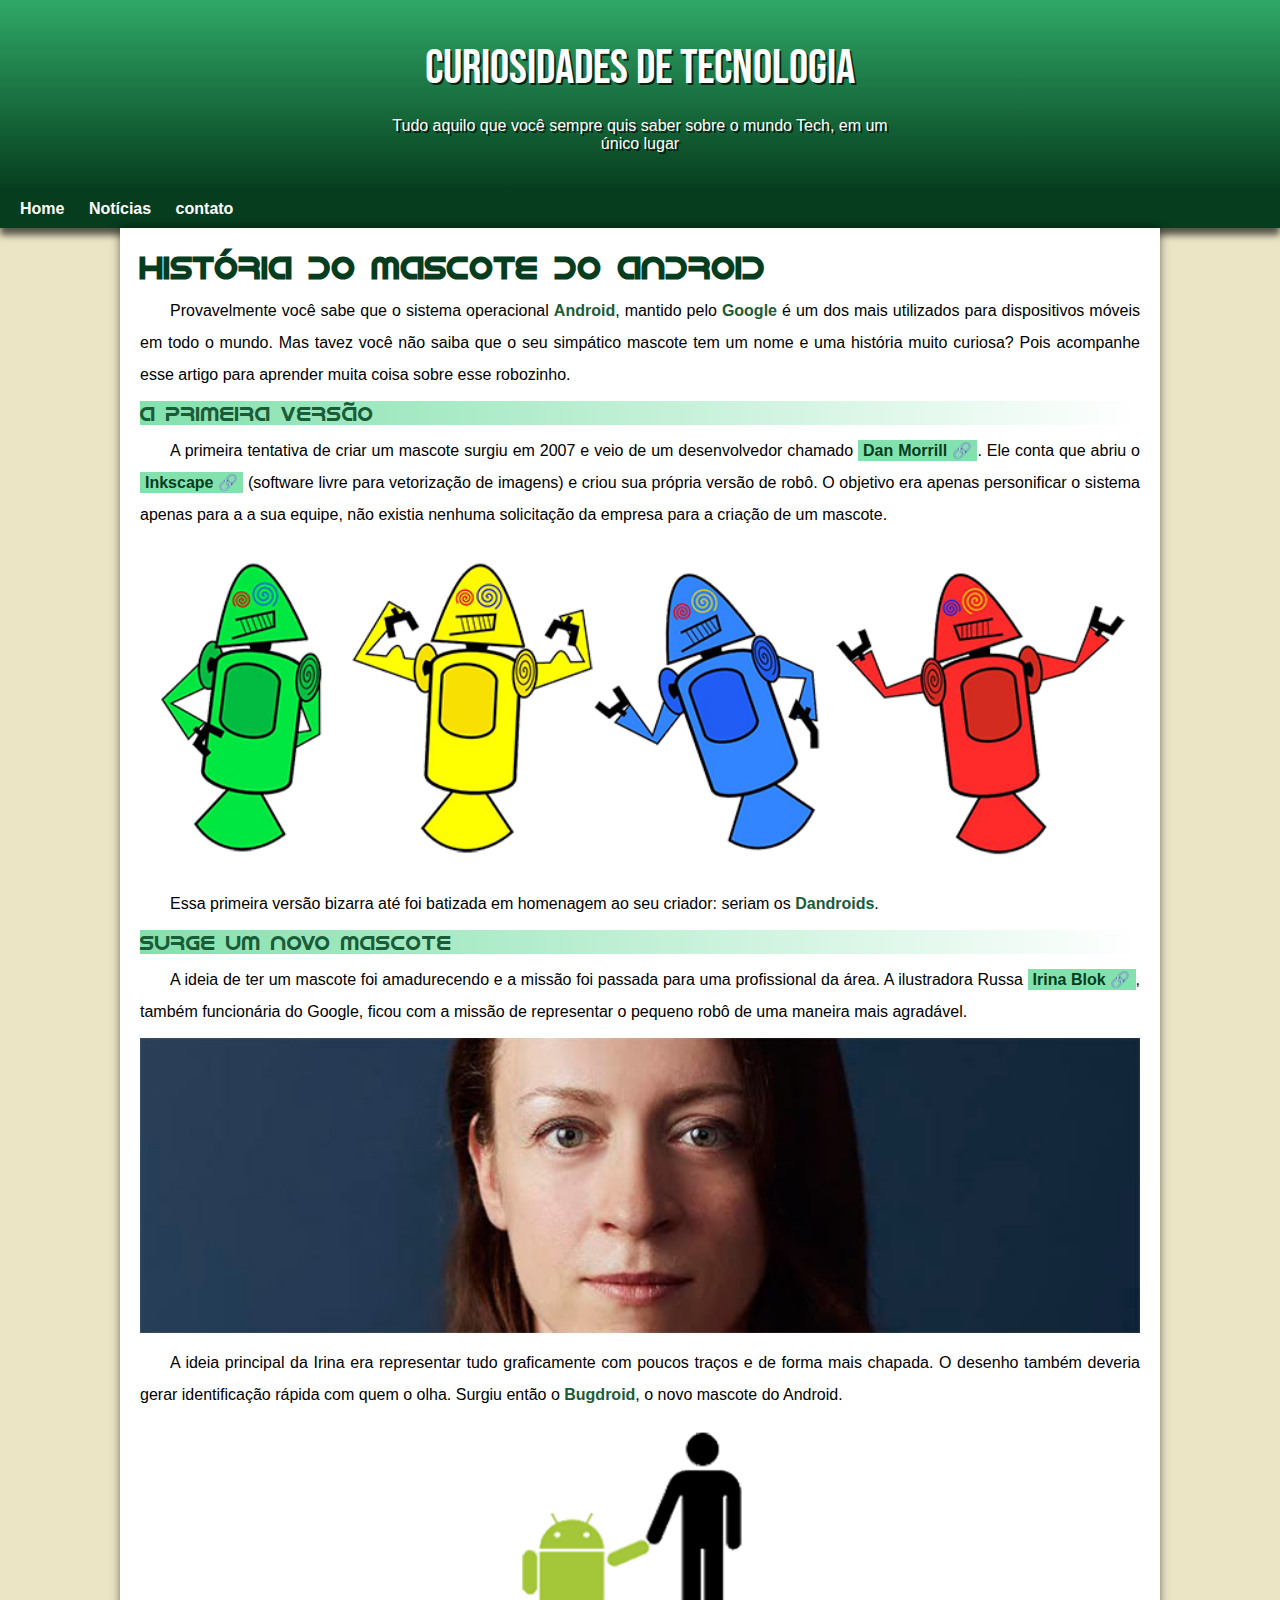
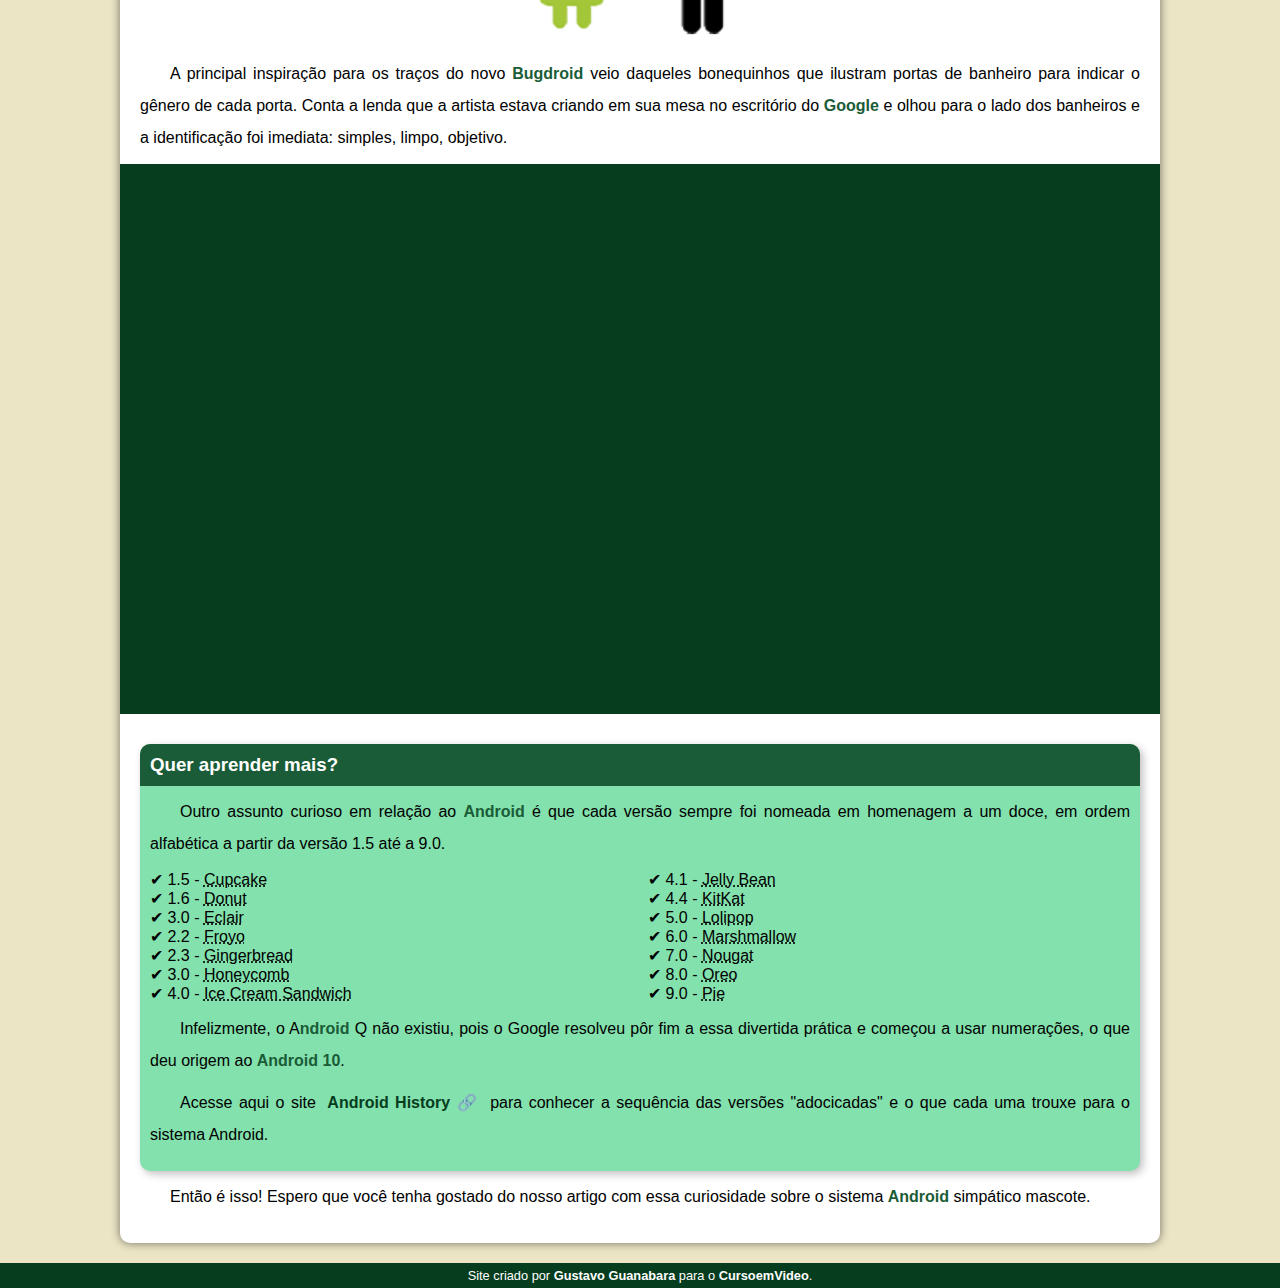
<file: index.html>
<!DOCTYPE html>
<html lang="pt-br">
<head>
    <meta charset="UTF-8">
    <meta http-equiv="X-UA-Compatible" content="IE=edge">
    <meta name="viewport" content="width=device-width, initial-scale=1.0">
    <title>Como surgio o macote Android</title>
    <link rel="shortcut icon" href="imagens/favicon.ico" type="image/x-icon">
    <link rel="stylesheet" href="estilos/style.css">
</head>
<body>
    <header>
        <h1>Curiosidades de Tecnologia</h1>
        <p>Tudo aquilo que você sempre quis saber sobre o mundo Tech, em um único lugar</p>
    </header>
    <nav>
        <a href="#">Home</a>
        <a href="#">Notícias</a>
        <a href="#">contato</a>
    </nav>
    <main>
        <article>
            <h1>História do Mascote do Android</h1>

            <p>Provavelmente você sabe que o sistema operacional <strong>Android</strong>, mantido pelo <strong>Google</strong> é um dos mais utilizados para dispositivos móveis em todo o mundo. Mas tavez você não saiba que o seu simpático mascote tem um nome e uma história muito curiosa? Pois acompanhe esse artigo para aprender muita coisa sobre esse robozinho.</p>
            
            <h2>A primeira versão</h2>
            
            <p>A primeira tentativa de criar um mascote surgiu em 2007 e veio de um desenvolvedor chamado <a href="https://androidcommunity.com/dan-morrill-shows-us-the-android-mascot-that-almost-was-20130103/" target="_blank" class="externo">Dan Morrill</a>. Ele conta que abriu o <a href="https://inkscape.org/pt-br/" target="_blank" class="externo">Inkscape</a> (software livre para vetorização de imagens) e criou sua própria versão de robô. O objetivo era apenas personificar o sistema apenas para a a sua equipe, não existia nenhuma solicitação da empresa para a criação de um mascote.</p>
            
            <picture>
                <source media="(max-width: 600px)" srcset="imagens/dan-droids-pq.png">
                <img src="imagens/dan-droids.png" alt="primeiro mascote do Android">
            </picture>
            
            <p>Essa primeira versão bizarra até foi batizada em homenagem ao seu criador: seriam os <strong>Dandroids</strong>.</p>
            
            <h2>Surge um novo mascote</h2>
            
            <p>A ideia de ter um mascote foi amadurecendo e a missão foi passada para uma profissional da área. A ilustradora Russa <a href="https://www.irinablok.com/android" target="_blank" class="externo">Irina Blok</a>, também funcionária do Google, ficou com a missão de representar o pequeno robô de uma maneira mais agradável.</p>
            
           <picture>
            
            <source media="(min-width: 600px)" srcset="imagens/irina-blok.jpg">
            <img src="imagens/irina-blok-pq.jpg" alt="Irina Blok,  criadora do Bugdroid">
            
        </picture>
            
            <p>A ideia principal da Irina era representar tudo graficamente com poucos traços e de forma mais chapada. O desenho também deveria gerar identificação rápida com quem o olha. Surgiu então o <strong>Bugdroid</strong>, o novo mascote do Android.</p>
            
           <img src="imagens/bugdroid.png" alt="inpiração para a criação" class="pequena">
            
            <p>A principal inspiração para os traços do novo <strong>Bugdroid</strong> veio daqueles bonequinhos que ilustram portas de banheiro para indicar o gênero de cada porta. Conta a lenda que a artista estava criando em sua mesa no escritório do <strong>Google</strong> e olhou para o lado dos banheiros e a identificação foi imediata: simples, limpo, objetivo.</p>
            
            <div class="video"><iframe width="560" height="315" src="https://www.youtube.com/embed/l2UDgpLz20M" title="YouTube video player" frameborder="0" allow="accelerometer; autoplay; clipboard-write; encrypted-media; gyroscope; picture-in-picture" allowfullscreen></iframe></div>
             
            <aside> <!--conteudo extra-->
                <h3>Quer aprender mais?</h3>
                
                <p>Outro assunto curioso em relação ao <strong>Android</strong> é que cada versão sempre foi nomeada em homenagem a um doce, em ordem alfabética a partir da versão 1.5 até a 9.0.</p>
              <ul>
                  
                    <li>1.5 - <abbr title="bolo de pote">Cupcake</abbr></li>
                    <li>1.6 - <abbr title="rosquinha">Donut</abbr></li>
                    <li>3.0 - <abbr title="bomba">Eclair</abbr></li>
                    <li>2.2 - <abbr title="iorgute congelado">Froyo</abbr></li>
                    <li>2.3 - <abbr title="biscoito de gengibre">Gingerbread</abbr></li>
                    <li>3.0 - <abbr title="favo de mel">Honeycomb</abbr></li>
                    <li>4.0 - <abbr title="sanduiche de sorvete">Ice Cream Sandwich</abbr></li>
                    <li>4.1 - <abbr title="jujuba">Jelly Bean</abbr></li>
                    <li>4.4 - <abbr title="KitKat">KitKat</abbr></li>
                    <li>5.0 - <abbr title="pirulito">Lolipop</abbr></li>
                    <li>6.0 - <abbr title="Marshmallo">Marshmallow</abbr></li>
                    <li>7.0 - <abbr title="torroe">Nougat</abbr></li>
                    <li>8.0 - <abbr title="biscoito Oreo">Oreo</abbr></li>
                    <li>9.0 - <abbr title="torta">Pie</abbr></li>
              </ul>
                <p>Infelizmente, o A<strong>ndroid</strong> Q não existiu, pois o Google resolveu pôr fim a essa divertida prática e começou a usar numerações, o que deu origem ao <strong>Android 10</strong>.</p>
                
                <p>Acesse aqui o site <a href="https://www.android.com/intl/pt-BR_br/" target="_blank" class="externo">Android History</a> para conhecer a sequência das versões "adocicadas" e o que cada uma trouxe para o sistema Android.</p>
            </aside>
            
            <p>Então é isso! Espero que você tenha gostado do nosso artigo com essa curiosidade sobre o sistema <strong>Android</strong> simpático mascote.</p>
 

        </article>


    </main>
    <footer>

        <p> 
            Site criado por <a href="https://gustavoguanabara.github.io/" target="_blank">Gustavo Guanabara</a> para o <a href="https://www.youtube.com/@CursoemVideo" target="_blank">CursoemVideo</a>.
        </p>
    </footer>
</body>
</html>
</file>
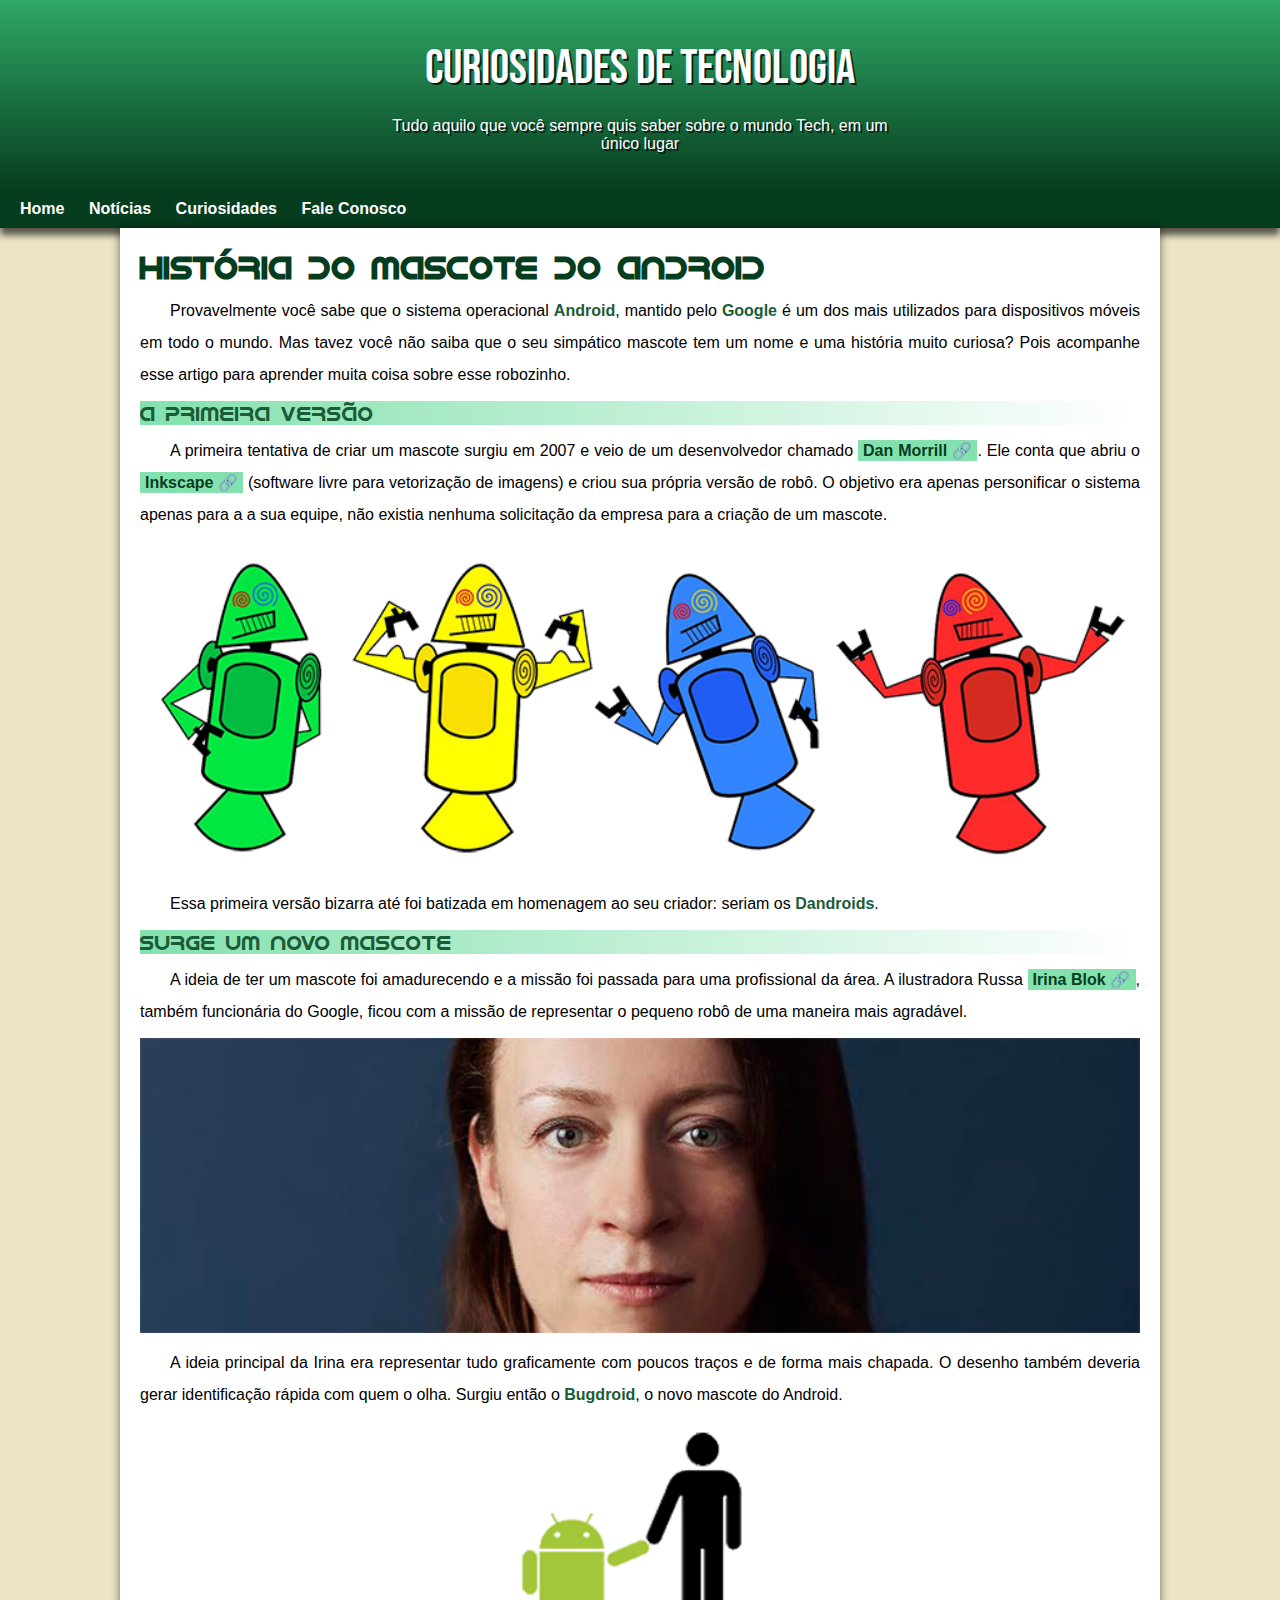
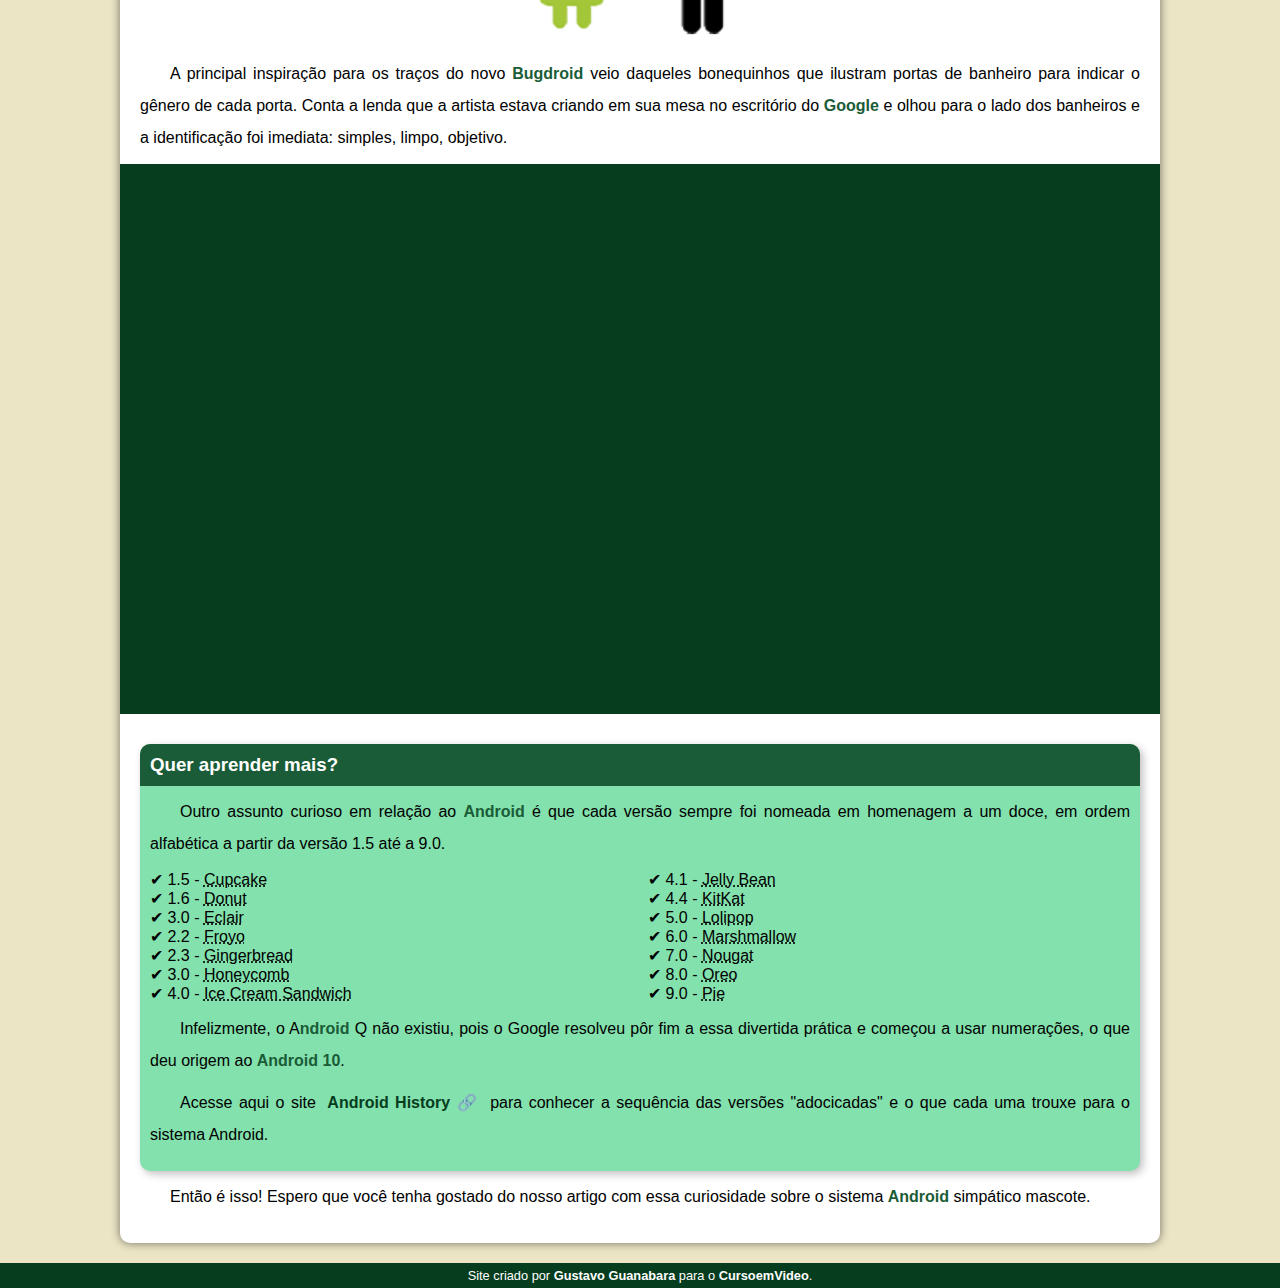
<file: android.html>
<!DOCTYPE html>
<html lang="pt-br">
<head>
    <meta charset="UTF-8">
    <meta http-equiv="X-UA-Compatible" content="IE=edge">
    <meta name="viewport" content="width=device-width, initial-scale=1.0">
    <title>Como surgio o macote Android</title>
    <link rel="shortcut icon" href="imagens/favicon.ico" type="image/x-icon">
    <link rel="stylesheet" href="estilos/style.css">
</head>
<body>
    <header>
        <h1>Curiosidades de Tecnologia</h1>
        <p>Tudo aquilo que você sempre quis saber sobre o mundo Tech, em um único lugar</p>
    </header>
    <nav>
        <a href="#">Home</a>
        <a href="#">Notícias</a>
        <a href="#">Curiosidades</a>
        <a href="#">Fale Conosco</a>
    </nav>
    <main>
        <article>
            <h1>História do Mascote do Android</h1>

            <p>Provavelmente você sabe que o sistema operacional <strong>Android</strong>, mantido pelo <strong>Google</strong> é um dos mais utilizados para dispositivos móveis em todo o mundo. Mas tavez você não saiba que o seu simpático mascote tem um nome e uma história muito curiosa? Pois acompanhe esse artigo para aprender muita coisa sobre esse robozinho.</p>
            
            <h2>A primeira versão</h2>
            
            <p>A primeira tentativa de criar um mascote surgiu em 2007 e veio de um desenvolvedor chamado <a href="https://androidcommunity.com/dan-morrill-shows-us-the-android-mascot-that-almost-was-20130103/" target="_blank" class="externo">Dan Morrill</a>. Ele conta que abriu o <a href="https://inkscape.org/pt-br/" target="_blank" class="externo">Inkscape</a> (software livre para vetorização de imagens) e criou sua própria versão de robô. O objetivo era apenas personificar o sistema apenas para a a sua equipe, não existia nenhuma solicitação da empresa para a criação de um mascote.</p>
            
            <picture>
                <source media="(max-width: 600px)" srcset="imagens/dan-droids-pq.png">
                <img src="imagens/dan-droids.png" alt="primeiro mascote do Android">
            </picture>
            
            <p>Essa primeira versão bizarra até foi batizada em homenagem ao seu criador: seriam os <strong>Dandroids</strong>.</p>
            
            <h2>Surge um novo mascote</h2>
            
            <p>A ideia de ter um mascote foi amadurecendo e a missão foi passada para uma profissional da área. A ilustradora Russa <a href="https://www.irinablok.com/android" target="_blank" class="externo">Irina Blok</a>, também funcionária do Google, ficou com a missão de representar o pequeno robô de uma maneira mais agradável.</p>
            
           <picture>
            
            <source media="(min-width: 600px)" srcset="imagens/irina-blok.jpg">
            <img src="imagens/irina-blok-pq.jpg" alt="Irina Blok,  criadora do Bugdroid">
            
        </picture>
            
            <p>A ideia principal da Irina era representar tudo graficamente com poucos traços e de forma mais chapada. O desenho também deveria gerar identificação rápida com quem o olha. Surgiu então o <strong>Bugdroid</strong>, o novo mascote do Android.</p>
            
           <img src="imagens/bugdroid.png" alt="inpiração para a criação" class="pequena">
            
            <p>A principal inspiração para os traços do novo <strong>Bugdroid</strong> veio daqueles bonequinhos que ilustram portas de banheiro para indicar o gênero de cada porta. Conta a lenda que a artista estava criando em sua mesa no escritório do <strong>Google</strong> e olhou para o lado dos banheiros e a identificação foi imediata: simples, limpo, objetivo.</p>
            
            <div class="video"><iframe width="560" height="315" src="https://www.youtube.com/embed/l2UDgpLz20M" title="YouTube video player" frameborder="0" allow="accelerometer; autoplay; clipboard-write; encrypted-media; gyroscope; picture-in-picture" allowfullscreen></iframe></div>
             
            <aside> <!--conteudo extra-->
                <h3>Quer aprender mais?</h3>
                
                <p>Outro assunto curioso em relação ao <strong>Android</strong> é que cada versão sempre foi nomeada em homenagem a um doce, em ordem alfabética a partir da versão 1.5 até a 9.0.</p>
              <ul>
                  
                    <li>1.5 - <abbr title="bolo de pote">Cupcake</abbr></li>
                    <li>1.6 - <abbr title="rosquinha">Donut</abbr></li>
                    <li>3.0 - <abbr title="bomba">Eclair</abbr></li>
                    <li>2.2 - <abbr title="iorgute congelado">Froyo</abbr></li>
                    <li>2.3 - <abbr title="biscoito de gengibre">Gingerbread</abbr></li>
                    <li>3.0 - <abbr title="favo de mel">Honeycomb</abbr></li>
                    <li>4.0 - <abbr title="sanduiche de sorvete">Ice Cream Sandwich</abbr></li>
                    <li>4.1 - <abbr title="jujuba">Jelly Bean</abbr></li>
                    <li>4.4 - <abbr title="KitKat">KitKat</abbr></li>
                    <li>5.0 - <abbr title="pirulito">Lolipop</abbr></li>
                    <li>6.0 - <abbr title="Marshmallo">Marshmallow</abbr></li>
                    <li>7.0 - <abbr title="torroe">Nougat</abbr></li>
                    <li>8.0 - <abbr title="biscoito Oreo">Oreo</abbr></li>
                    <li>9.0 - <abbr title="torta">Pie</abbr></li>
              </ul>
                <p>Infelizmente, o A<strong>ndroid</strong> Q não existiu, pois o Google resolveu pôr fim a essa divertida prática e começou a usar numerações, o que deu origem ao <strong>Android 10</strong>.</p>
                
                <p>Acesse aqui o site <a href="https://www.android.com/intl/pt-BR_br/" target="_blank" class="externo">Android History</a> para conhecer a sequência das versões "adocicadas" e o que cada uma trouxe para o sistema Android.</p>
            </aside>
            
            <p>Então é isso! Espero que você tenha gostado do nosso artigo com essa curiosidade sobre o sistema <strong>Android</strong> simpático mascote.</p>
 

        </article>


    </main>
    <footer>

        <p> 
            Site criado por <a href="https://gustavoguanabara.github.io/" target="_blank">Gustavo Guanabara</a> para o <a href="https://www.youtube.com/@CursoemVideo" target="_blank">CursoemVideo</a>.
        </p>
    </footer>
</body>
</html>
</file>
<file: estilos/style.css>
@charset "UTF-8";


@font-face {
    font-family: 'bebas';
    src: url('../fontes/BebasNeue-Regular.ttf');
    font-weight: normal;

}

@font-face {
    font-family: 'Android';
    src: url('../fontes/idroid.otf') format('opentype');
    font-weight: normal;
}


* {
  margin: 0px;
  padding: 0px;
}

:root {

 --cor0: #ebe5c5;
 --cor1: #83e1ad;
 --cor2: #3ddc84;
 --cor3: #2fa866;
 --cor4: #1a5c37;
 --cor5: #063d1e;

--fonte-padrao: arial, verdana,  helvetica, sans-serif;
--fonte-destaque: 'bebas';
--fonte-android: 'Android';

}

main p {
    margin: 15px 0px;
    text-align: justify;
}

body {
background-color: var(--cor0);
font-family: var(--fonte-padrao)
}

a.externo::after{
    content: '\00a0\1f517';

}

header {
background-color: var(--cor4);
min-height: 150px;
padding-top: 40px;
background-image: linear-gradient(to bottom, var(--cor3), var(--cor5)) ;
}

header > h1 {
color: white;
font-family: var(--fonte-destaque);
text-align: center;
margin-bottom: 20px;
font-size: 3em;
text-shadow: 2px 2px 0px rgba(0, 0, 0, 0.719);
font-weight: normal;
}

header > p {
color: white;
font-family: var(--fonte-padrao);
font-style: 3em;
max-width: 500px;
margin: auto;
text-align: center;
padding-left: 10px;
padding-right: 10px;
text-shadow: 2px 2px 0px rgba(0, 0, 0, 0.719);
padding-bottom: 30px;
}

nav {
background-color: var(--cor5);
padding: 10px;
box-shadow: 0px 7px 7px rgba(0, 0, 0, 0.644);
}

nav a{
    color: white;
    padding: 10px;
    text-decoration: none;
    font-weight: bold;
    border-radius: 5px;
    transition-duration: 1s;
}

nav > a:hover{
    background-color: var(--cor3);
    color: var(--cor5);
}

main{
background-color: white;
max-width: 1000px;
min-height: 300px;
margin: auto;
margin-bottom: 20px;
padding: 20px;
box-shadow: 0px 0px 10px rgba(0, 0, 0, 0.534);
border-bottom-left-radius: 10px;
border-bottom-right-radius: 10px;
}

div.video {
    background-color: var(--cor5);
    margin-bottom: 30px;
    margin: 0px -20px 30px -20px;
    padding: 20px;
    padding-bottom: 53%;
    position: relative;
}

div.video > iframe {

    position: absolute;
    top: 5%;
    left: 7%;
    width: 85% ;
    height: 90% ;
}


main h1{
color: var(--cor5);
font-family: var(--fonte-android);
}

main h2 {
font-family: var(--fonte-android);
color: var(--cor4);
font-size: 1.3em;
background-image: linear-gradient(to right, var(--cor1), transparent);
font-weight: normal;
}

main p {
    margin: 10px 0px;
    text-align: justify;
    text-indent: 30px;/* dá o espasso momeço como em uma redaç~ção*/
    line-height: 2em;
    font-size: 1em;
}

main strong {
    color: var(--cor4);
    font-weight: bold;
}

main a {
    background-color: var(--cor1);
    padding: 2px 5px;
    font-weight: bold;
    text-decoration: none;
    color: var(--cor5);
}

main a:hover{
   text-decoration: underline;
   color: var(--cor3);

}

main img {
 width: 100%;
}

main img.pequena {
max-width: 350px;
display: block;
margin: auto;

}

aside {
    background-color: var(--cor1);
    padding: 10px;
    border-radius: 10px;
    box-shadow: 3px 3px 8px rgba(0, 0, 0, 0.253);
}

aside > h3 {
    background-color: var(--cor4);
    color: white;
    padding: 10px;
    margin:  -10px -10px 0px -10px;
    border-radius: 10px 10px 0px 0px;
}

aside ul {
    list-style-type: '\2714\00a0';
    list-style-position: inside;
    columns: 2;
}


footer {
background-color: var(--cor5);
color: white;
text-align: center;
font-size: 0.8em;
padding: 5px;
}

footer a {
color: white;
font-weight: bolder;
text-decoration: none;
}

footer a:hover {
text-decoration: underline;
color: var(--cor2);
}
</file>
